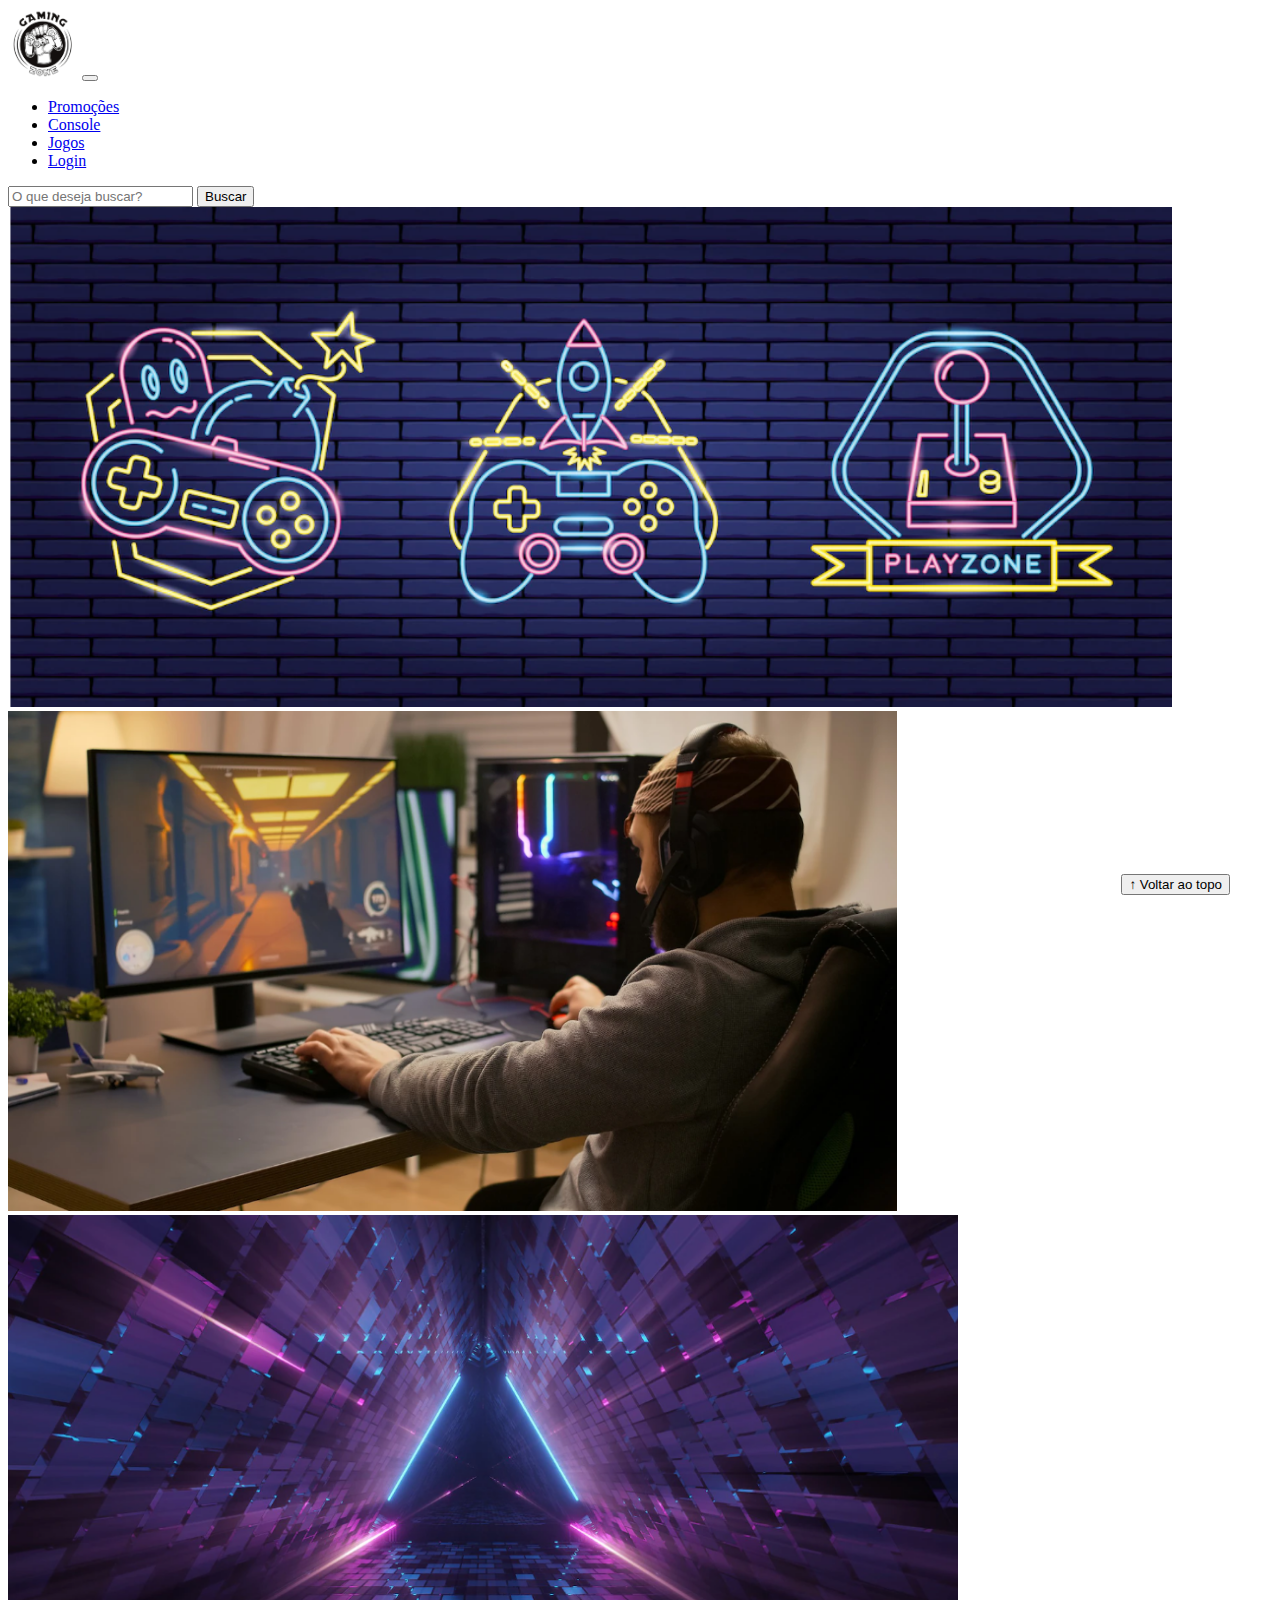
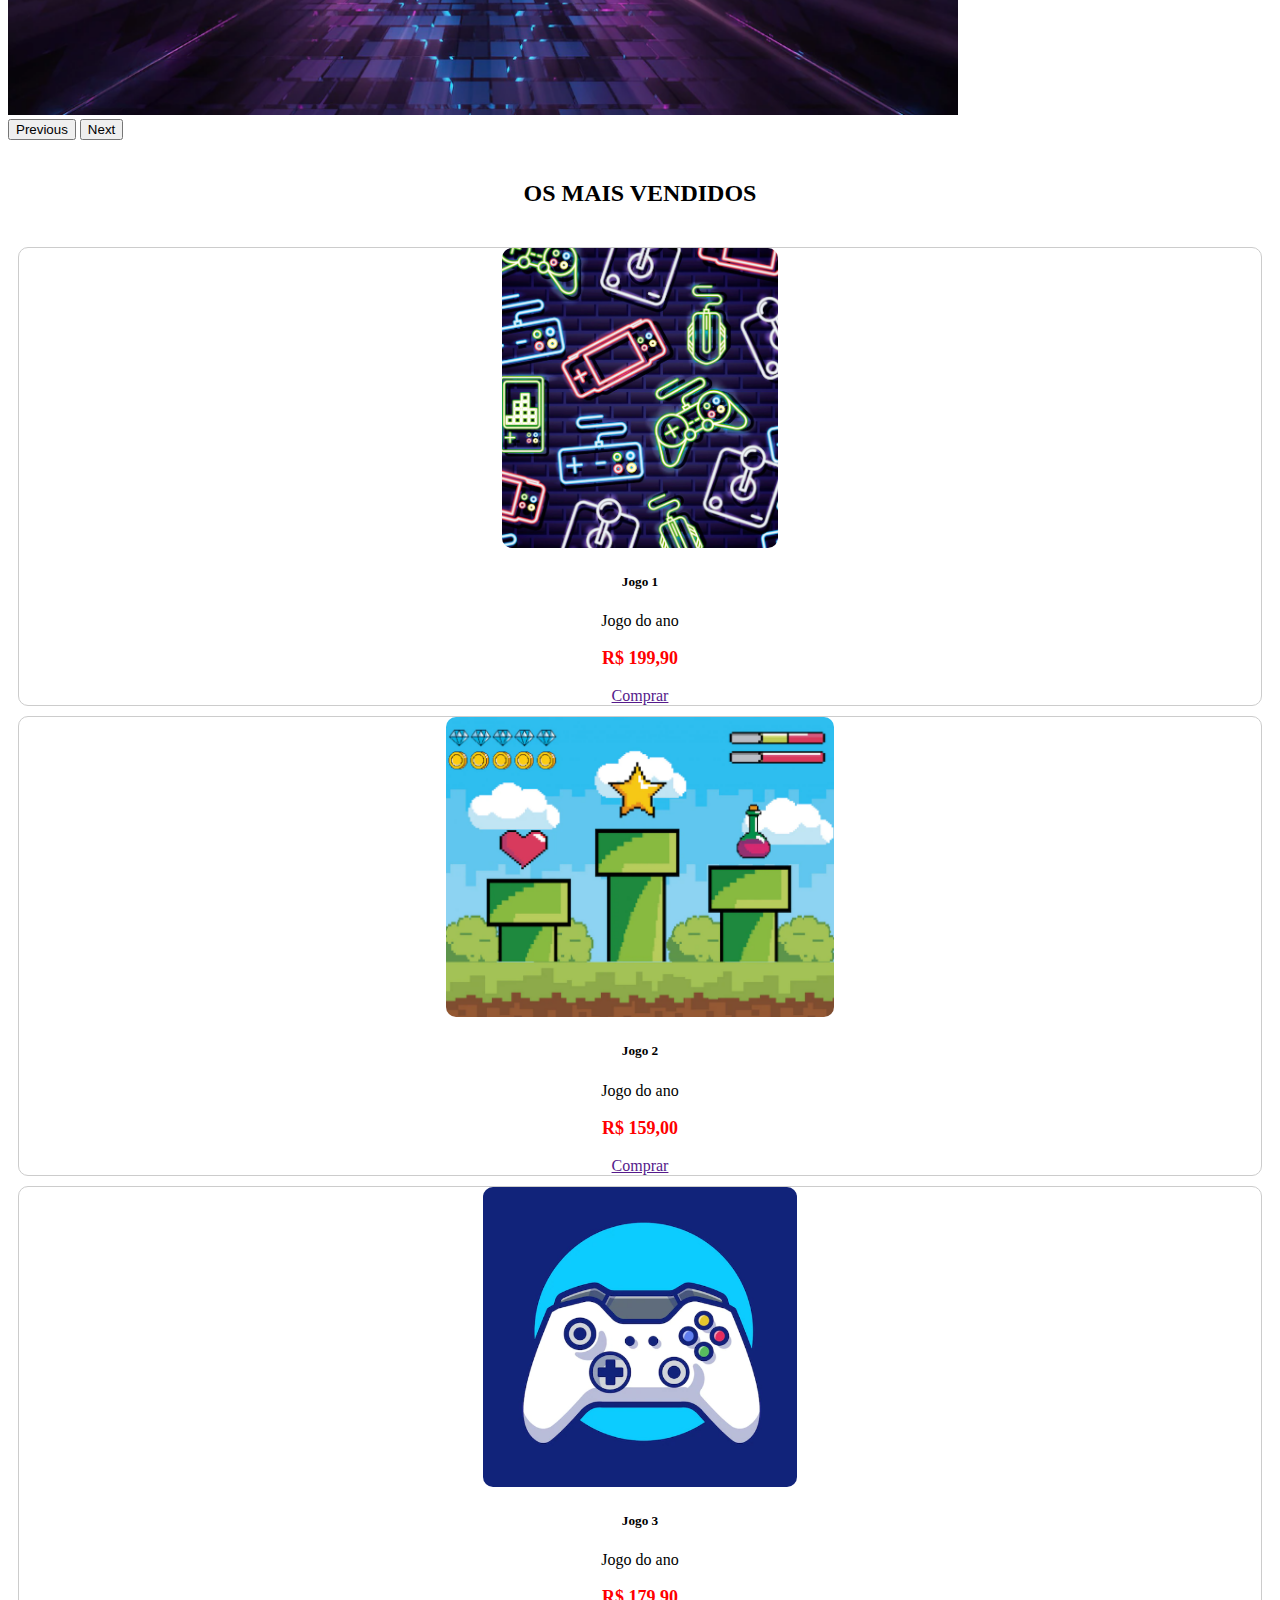
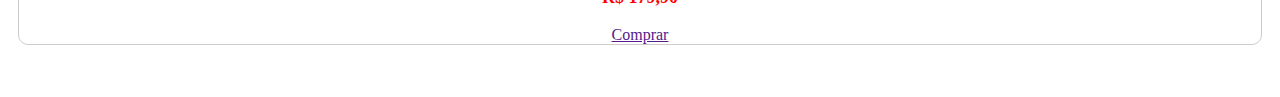
<file: index.html>
<!DOCTYPE html>
<html lang="pt-br">

<head>
  <meta charset="UTF-8">
  <meta http-equiv="X-UA-Compatible" content="IE=edge">
  <meta name="viewport" content="width=device-width, initial-scale=1.0">
  <title>Gaming Zone</title>

  <link href="https://cdn.jsdelivr.net/npm/bootstrap@5.2.2/dist/css/bootstrap.min.css" rel="stylesheet"
    integrity="sha384-Zenh87qX5JnK2Jl0vWa8Ck2rdkQ2Bzep5IDxbcnCeuOxjzrPF/et3URy9Bv1WTRi" crossorigin="anonymous">

  <link rel="stylesheet" href="css/estilo.css">



</head>

<body>
  <header>
    <nav class="navbar navbar-expand-lg bg-body-tertiary">
      <div class="container-fluid">
        <a class="navbar-brand" href="index.html"><img src="img/logo.png"></a>
        <button class="navbar-toggler" type="button" data-bs-toggle="collapse" data-bs-target="#navbarToggler"
          aria-controls="navbarToggler" aria-expanded="false" aria-label="Toggle navigation">
          <span class="navbar-toggler-icon"></span>
        </button>
        <div class="collapse navbar-collapse" id="navbarToggler">
          <ul class="navbar-nav me-auto mb-2 mb-lg-0">
            <li class="nav-item">
              <a class="nav-link active" aria-current="page" href="#">Promoções</a>
            </li>
            <li class="nav-item">
              <a class="nav-link" href="#">Console</a>
            </li>
            <li class="nav-item">
              <a class="nav-link" href="#">Jogos</a>
            </li>
            <li class="nav-item">
              <a class="nav-link" href="login.html">Login</a>
            </li>
          </ul>
          <form class="d-flex" role="search">
            <input class="form-control me-2" type="search" placeholder="O que deseja buscar?" aria-label="Search">
            <button class="btn btn-outline-success" type="submit">Buscar</button>
          </form>
        </div>
      </div>
    </nav>
  </header>

  <main>
    <section id="section-banners" class="container">
      <div id="carouselExampleAutoplaying" class="carousel slide" data-bs-ride="carousel">
        <div class="carousel-inner">
          <div class="carousel-item active">
            <img src="img/banner1.PNG" class="d-block w-100" alt="Venha comprar na nossa loja">
          </div>
          <div class="carousel-item">
            <img src="img/banner2.PNG" class="d-block w-100" alt="Promoção de produtos">
          </div>
          <div class="carousel-item">
            <img src="img/banner3.PNG" class="d-block w-100" alt="Várias novidades de produtos ">
          </div>
        </div>
        <button class="carousel-control-prev" type="button" data-bs-target="#carouselExampleAutoplaying"
          data-bs-slide="prev">
          <span class="carousel-control-prev-icon" aria-hidden="true"></span>
          <span class="visually-hidden">Previous</span>
        </button>
        <button class="carousel-control-next" type="button" data-bs-target="#carouselExampleAutoplaying"
          data-bs-slide="next">
          <span class="carousel-control-next-icon" aria-hidden="true"></span>
          <span class="visually-hidden">Next</span>
        </button>
      </div>
    </section>
    <section id="section-vendidos" class="container">
      <h2>OS MAIS VENDIDOS</h2>
      
      <div class="card-group">
        <div class="card">
          <img src="img/jogo1.PNG" class="card-img-top" alt="jogo1">
          <div class="card-body">
            <h5 class="card-title">Jogo 1</h5>
            <p class="card-text">Jogo do ano</p>
            <p class="preco">R$ 199,90</p>
            <a href="" class="btn btn-primary" role="button">Comprar</a>
          </div>
        </div>
        <div class="card-group">
          <div class="card">
            <img src="img/jogo2.PNG" class="card-img-top" alt="jogo2">
            <div class="card-body">
              <h5 class="card-title">Jogo 2</h5>
              <p class="card-text">Jogo do ano</p>
              <p class="preco">R$ 159,00</p>
              <a href="" class="btn btn-primary" role="button">Comprar</a>
            </div>
          </div>
          <div class="card-group">
            <div class="card">
              <img src="img/jogo3.PNG" class="card-img-top" alt="jogo3">
              <div class="card-body">
                <h5 class="card-title">Jogo 3</h5>
                <p class="card-text">Jogo do ano</p>
                <p class="preco">R$ 179,90</p>
                <a href="" class="btn btn-primary" role="button">Comprar</a>
              </div>
            </div>

          </div>
    </section>


  </main>

  <footer>
    <p></p>
  </footer>

  <button id="voltar-topo" type="button" class="btn btn-outline-primary" onclick="topo()">&uarr; Voltar ao topo</button>

  <script src="js/script.js"></script>
  <script src="https://cdn.jsdelivr.net/npm/bootstrap@5.2.2/dist/js/bootstrap.bundle.min.js"
    integrity="sha384-OERcA2EqjJCMA+/3y+gxIOqMEjwtxJY7qPCqsdltbNJuaOe923+mo//f6V8Qbsw3"
    crossorigin="anonymous"></script>

</body>

</html>
</file>
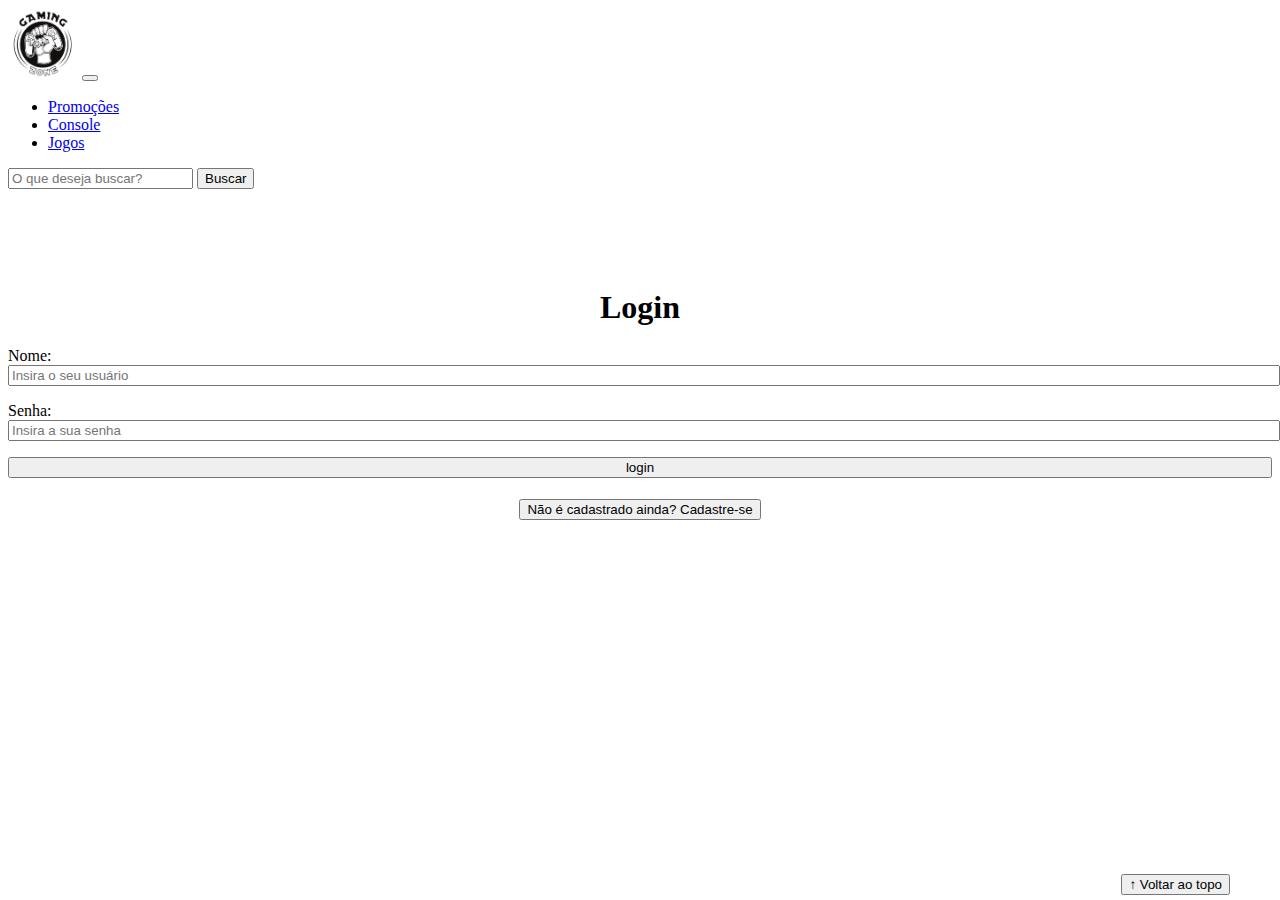
<file: login.html>
<!DOCTYPE html>
<html lang="pt-br">

<head>
    <meta charset="UTF-8">
    <meta http-equiv="X-UA-Compatible" content="IE=edge">
    <meta name="viewport" content="width=device-width, initial-scale=1.0">
    <title>login</title>
    <link href="https://cdn.jsdelivr.net/npm/bootstrap@5.2.2/dist/css/bootstrap.min.css" rel="stylesheet"
        integrity="sha384-Zenh87qX5JnK2Jl0vWa8Ck2rdkQ2Bzep5IDxbcnCeuOxjzrPF/et3URy9Bv1WTRi" crossorigin="anonymous">
    <link rel="stylesheet" href="css/estilo.css">
</head>

<body>
    <header>
        <nav class="navbar navbar-expand-lg bg-body-tertiary">
            <div class="container-fluid">
              <a class="navbar-brand" href="index.html"><img src="img/logo.png"></a>
              <button class="navbar-toggler" type="button" data-bs-toggle="collapse" data-bs-target="#navbarToggler"
                aria-controls="navbarToggler" aria-expanded="false" aria-label="Toggle navigation">
                <span class="navbar-toggler-icon"></span>
              </button>
              <div class="collapse navbar-collapse" id="navbarToggler">
                <ul class="navbar-nav me-auto mb-2 mb-lg-0">
                  <li class="nav-item">
                    <a class="nav-link active" aria-current="page" href="#">Promoções</a>
                  </li>
                  <li class="nav-item">
                    <a class="nav-link" href="#">Console</a>
                  </li>
                  <li class="nav-item">
                    <a class="nav-link" href="#">Jogos</a>
                  </li>
                </ul>
                <form class="d-flex" role="search">
                  <input class="form-control me-2" type="search" placeholder="O que deseja buscar?" aria-label="Search">
                  <button class="btn btn-outline-success" type="submit">Buscar</button>
                </form>
              </div>
            </div>
          </nav>
    </header>

    <main>
        <section id="section-login">
            <h1>Login</h1>
            <div class="d-flex justify-content-center">
                <form method="post" action="" id="login">
                    <p>
                        <label for="usuario">Nome: </label>
                        <input id="usuario" name="usuario" required="required" type="text"
                            placeholder="Insira o seu usuário" class="form-control" />
                    </p>
                    <p>
                        <label for="senha">Senha: </label>
                        <input id="senha" name="senha" required="required" type="password"
                            placeholder="Insira a sua senha" class="form-control" />
                    </p>
                    <p>
                        <input type="button" value="login" class="btn btn-primary" id="bt-login" onclick="login()" />
                    </p>
                </form>
            </div>
        </section>

        <section id="section-cadastro">
            <div id="botao-cadastrar">
                <button onclick ="toggleDiv()" type="button" class="btn btn-info">Não é cadastrado ainda? Cadastre-se</button>
            </div>
            <div id="form-cadastrar">

                <h1>Criar minha conta</h1>
                <p>Informe os seus dados abaixo para criar sua conta.</p>

                <div class="d-flex justify-content-center">
                    <form method="post" action="" id="login">
                        <p>
                            <label for="usuario">Usuário: </label>
                            <input id="usuario" name="usuario" required="required" type="text"
                                placeholder="ex. nome de usuário" class="form-control" />
                        </p>
                        <p>
                            <label for="email">E-mail: </label>
                            <input id="email" name="email" required="required" type="email"
                                placeholder="seu@email.com.br" class="form-control" />
                        </p>
                        <p>
                            <label for="senha">Senha: </label>
                            <input id="senha" name="senha" required="required" type="password"
                                placeholder="mínimo de 6 caracteres" class="form-control" />
                        </p>
                        <p>
                            <input type="button" value="Cadastrar" class="btn btn-primary" id="bt-cadastrar"
                                onclick="cadastro()" />
                        </p>
                    </form>
                </div>

            </div>
        </section>

    </main>



    <footer>
        <p></p>
    </footer>

    <button id="voltar-topo" type="button" class="btn btn-outline-primary" onclick="topo()">&uarr; Voltar ao topo</button>

    <script src="https://cdn.jsdelivr.net/npm/bootstrap@5.2.2/dist/js/bootstrap.bundle.min.js"
        integrity="sha384-OERcA2EqjJCMA+/3y+gxIOqMEjwtxJY7qPCqsdltbNJuaOe923+mo//f6V8Qbsw3"
        crossorigin="anonymous"></script>
    <script src="js/script.js"></script>

    <script src="https://code.jquery.com/jquery-3.6.1.js"
        integrity="sha256-3zlB5s2uwoUzrXK3BT7AX3FyvojsraNFxCc2vC/7pNI=" crossorigin="anonymous"></script>
    <script type="text/javascript" src="js/jquery-script.js"></script>

</body>

</html>
</file>
<file: css/estilo.css>
#section-banners img {
    height: 500px;
}

footer {
    position: relative;
    bottom: 0;

}

footer p {
    text-align: center;
    font-weight: bold;

    padding: 10px;
}

/* cards dos jogos */

#section-vendidos {
    text-align: center;
}
#section-vendidos h2 {
    font-weight: bold;
    padding: 20px;
}

#section-vendidos img{
    height: 300px;
    border-radius: 10px;
}

#section-vendidos .card {
    margin: 10px;
    border: 1px solid #ccc;
    border-radius: 10px;
}
#section-vendidos .preco {
    color: red;
    font-size: 18px;
    font-weight: bold;
}

/*login*/

#voltar-topo {
    position: fixed;
    bottom: 5px;
    right: 50px;
}
#section-login {
    margin-top: 100px;
}
#section-login h1 {
    text-align: center;
}
#section-login input {
    width: 100%;
}
/* Botão cadastre-se*/

#section-cadastro {
    padding: 5px;
    text-align: center;
    background-color: #fff;
}

#form-cadastrar {
    padding: 50px;
    display: none;
}

/*Formuário apareça no cad. e para não aparecer no cad.*/

#form-cadastrar {
    padding: 50px;
    display: block;
}

#form-cadastrar {
    padding: 50px;
    display: none;
}

/*NavBar*/
header img {
    height: 70px;
    width: 70px;
}

#form-cadastrar {
    display: none;
}
</file>
